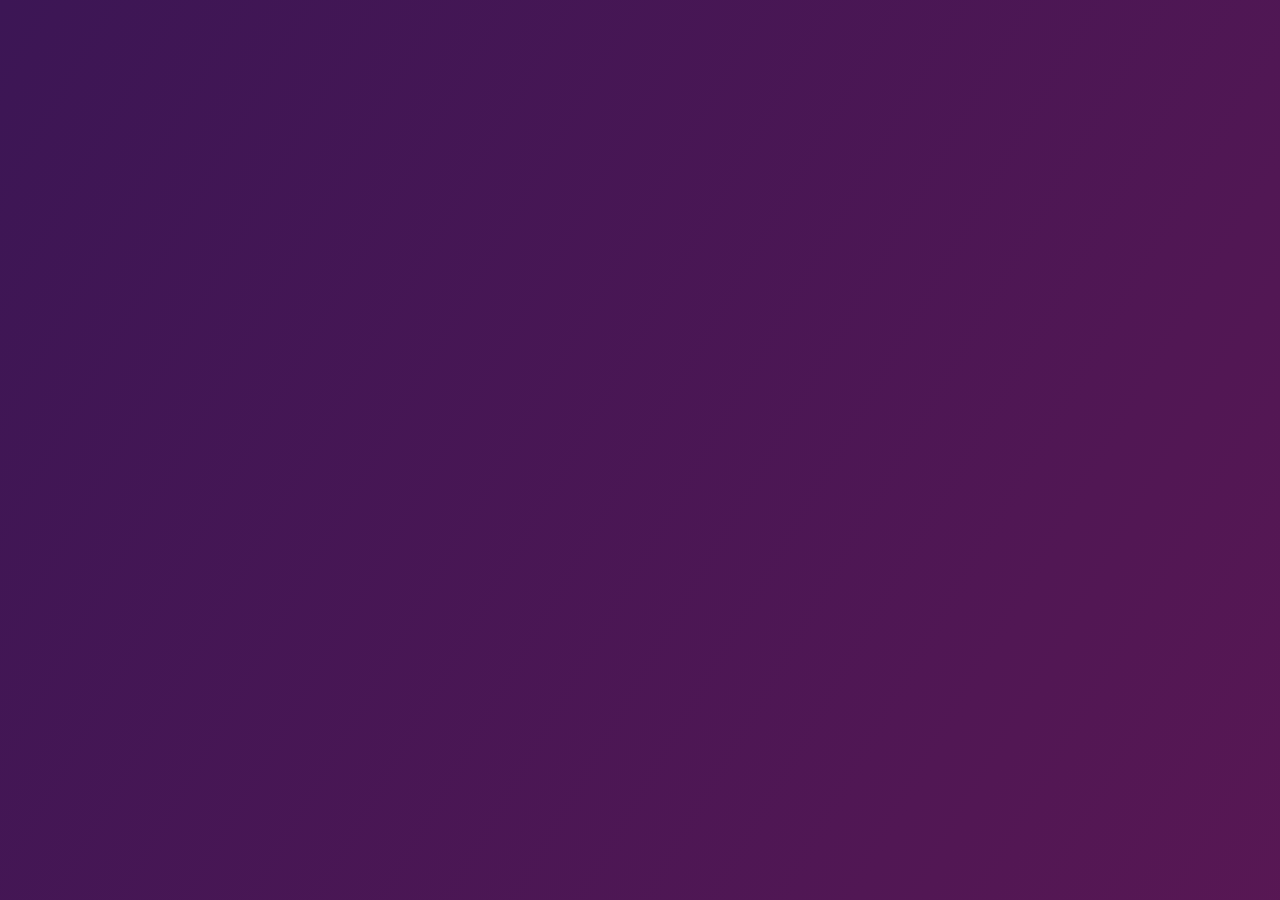
<file: index.html>
<!DOCTYPE html>
<html lang="pt-BR">
  <head>
    <meta charset="UTF-8" />
    <meta name="viewport" content="width=device-width, initial-scale=1.0" />
    <title>?ou! +</title>

    <link rel="stylesheet" type="text/css" href="./style.css" />

    <style>
      @import url("https://fonts.googleapis.com/css2?family=Lilita+One&display=swap");
    </style>
  </head>
  <body>
    <!-- <span id="modelApoie">
      <button
        id="closeModelApoie"
        class="clickable btn"
        onclick="closeModalApoie()"
      >
        <img src="./close.svg" alt="" />
      </button>

      <p class="title">
        se gostou do app <br />
        apoie nosso trabalho!
      </p>

      <img src="./qrCode.svg" alt="" />

      <div class="copyPasteDiv">
        <b>pix copia e cola</b>

        <div class="divPixCode">
          <p>00020126750014br.gov.bcb.pix01369a684781-85af-4f73-842f-6583bcb</p>

          <span class="copyBtn clickable" id="copyPaste" onclick="copyPix()">
            <img src="./copy.svg" alt="" />
          </span>
        </div>
      </div>

      <p class="title">obrigado!</p>
    </span> -->
    <main>
      <div id="init" class="ctn active">
        <div class="fakeHeader">
          <!-- <button id="apoie" class="clickable btn" onclick="openModalApoie()">
            apoie
          </button> -->
        </div>

        <div class="logoDiv">
          <img class="logoImg" src="./logo.svg" alt="" />
          <h1 class="logoTitle">verdade ou desafio +</h1>
        </div>

        <button class="clickable btn playBtn" onclick="handlePlay()">
          jogar
        </button>
      </div>

      <form id="games" class="ctn" onchange="handleChange(this)">
        <div class="fakeHeader">
          <button class="backBtn clickable" onclick="goHome()">
            <img src="./back.svg" alt="" />
          </button>
        </div>

        <div class="containerGames">
          <p class="title">verdade ? ou desafio !</p>

          <label class="radio-label">
            <input
              type="radio"
              name="options"
              class="radio-input"
              value="ESQUENTA"
            />
            <span>
              <p>Esquenta</p>
              <img class="imgOpt" src="./esquenta.svg" alt="" />
            </span>
          </label>

          <label class="radio-label">
            <input
              type="radio"
              name="options"
              class="radio-input"
              value="QUENTE"
            />
            <span>
              <p>Pesadão</p>
              <img class="imgOpt" src="./quente.svg" alt="" />
            </span>
          </label>

          <label class="radio-label">
            <input
              type="radio"
              name="options"
              class="radio-input"
              value="NOVO"
            />
            <span>
              <p>Novo</p>
              <img class="imgOpt" src="./quente.svg" alt="" />
            </span>
          </label>

          <!-- <p class="title">Faz ou Bebe!</p>

          <label class="radio-label">
            <input
              type="radio"
              name="options"
              class="radio-input"
              value="FAZ"
            />
            <span>
              <p>faz ou bebe!</p>
              <img class="imgOpt" src="./bebum.svg" alt="" />
            </span>
          </label> -->

          <p class="title">eu nunca...</p>

          <label class="radio-label">
            <input
              type="radio"
              name="options"
              class="radio-input"
              value="NUNCA"
            />
            <span>
              <p>eu nunca...</p>
              <img class="imgOpt" src="./classico.svg" alt="" />
            </span>
          </label>
        </div>

        <button
          type="button"
          id="initBtn"
          class="clickable btn"
          onclick="handleInit()"
        >
          iniciar
        </button>
      </form>

      <div id="questions" class="ctn">
        <div class="fakeHeader">
          <button class="backBtn clickable" onclick="goGames()">
            <img src="./back.svg" alt="" />
          </button>
          <p class="headerTitle"></p>
        </div>

        <p id="questionsTxt"></p>

        <div id="divBtnsVord">
          <button id="dado" class="clickable" onclick="onClickDado()">
            <img src="./dice.svg" alt="" />
          </button>

          <button id="arrego" class="clickable" onclick="onClickArreguei()">
            arreguei
          </button>

          <span class="separator">OU</span>
          <button
            id="verdadeVord"
            class="clickable btn"
            onclick="onClickVerdade()"
          >
            <p>Verdade ?</p>
          </button>

          <button
            id="desafioVord"
            class="clickable btn"
            onclick="onClickDesafio()"
          >
            <p>Desafio !</p>
          </button>
        </div>

        <div id="divBtnsNever">
          <button
            id="btnNever"
            class="clickable btn"
            onclick="onClickEuNunca()"
          >
            <p>Eu nunca...</p>
          </button>
        </div>

        <div id="divBtnsDoDrink">
          <button
            id="btnDoDrink"
            class="clickable btn"
            onclick="onClickFazBebe()"
          >
            <p>Faz ou Bebe!</p>
          </button>
        </div>
      </div>
    </main>

    <script type="text/javascript" src="./script.js"></script>
  </body>
</html>
</file>
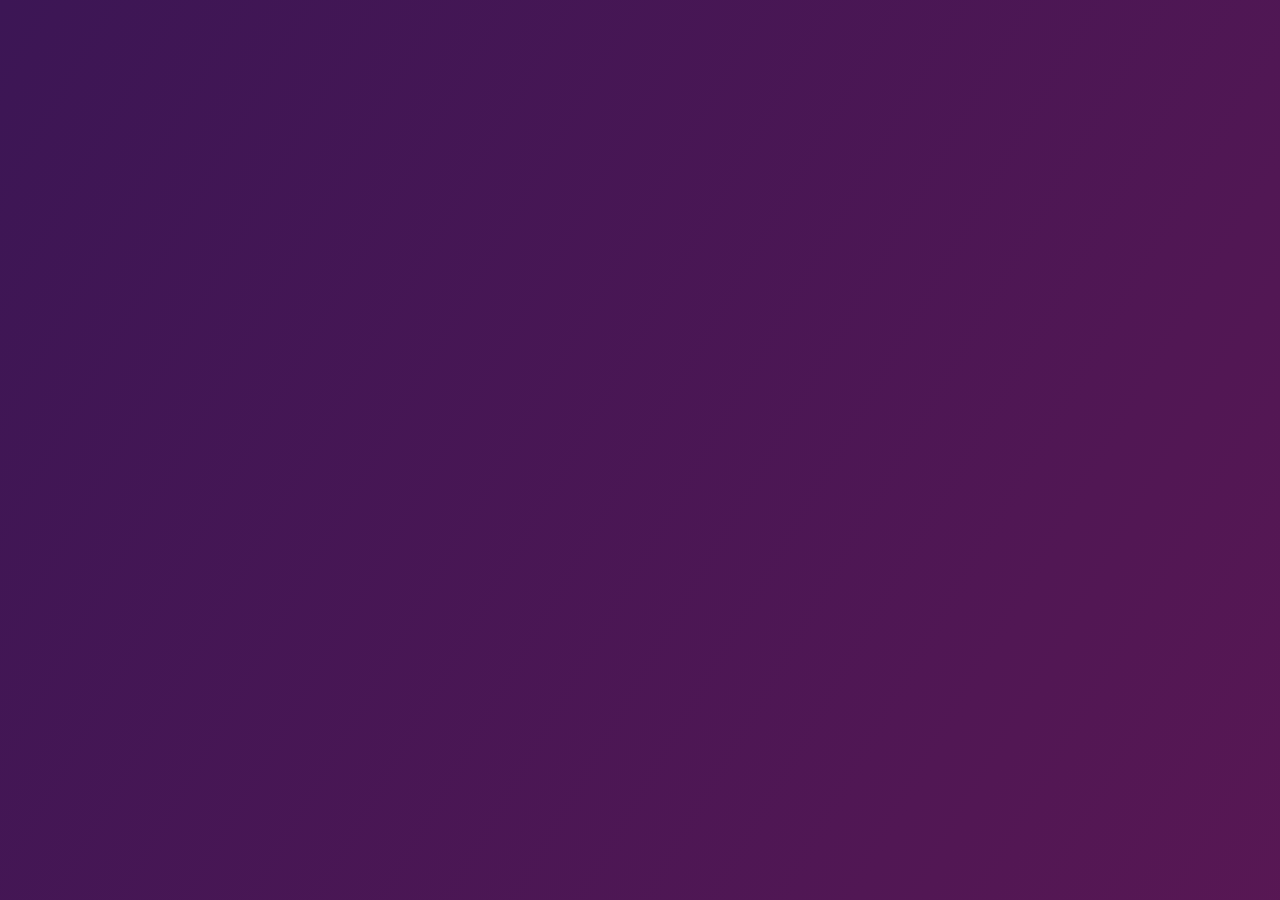
<file: vord.html>
<!DOCTYPE html>
<html lang="pt-BR">
  <head>
    <meta charset="UTF-8" />
    <meta name="viewport" content="width=device-width, initial-scale=1.0" />
    <title>?ou! +</title>

    <link rel="stylesheet" type="text/css" href="./style.css" />
    <link rel="stylesheet" type="text/css" href="./style-2.css" />

    <style>
      @import url("https://fonts.googleapis.com/css2?family=Lilita+One&display=swap");
    </style>
  </head>
  <body>
    <span id="modal">
      <button
        id="closeModal"
        class="clickable btn"
        onclick="closeModalJogadores()"
      >
        <img src="./close.svg" alt="" />
      </button>

      <p class="title">Adicione novos jogadores</p>

      <form action="" id="form-jogadores">
        <label for="nome" class="label-input">
          <p>Nome</p>
          <input name="nome" type="text" id="nome" placeholder="Nome" />
        </label>

        <div for="sexo" class="group-radio">
          <p>Sexo</p>
          <div class="option">
            <label class="label-option">
              <input type="radio" name="sexo" value="M" id="sexo-m" />
              M
            </label>
            <label class="label-option">
              <input type="radio" name="sexo" value="F" id="sexo-f" />
              F
            </label>
          </div>
        </div>

        <div for="preferencia" class="group-radio">
          <p>Preferência</p>
          <div class="option">
            <label class="label-option">
              <input
                type="radio"
                name="preferencia"
                value="M"
                id="preferencia-m"
              />
              M
            </label>
            <label class="label-option">
              <input
                type="radio"
                name="preferencia"
                value="F"
                id="preferencia-f"
              />
              F
            </label>
            <label class="label-option">
              <input
                type="radio"
                name="preferencia"
                value="MF"
                id="preferencia-mf"
              />
              M & F
            </label>
          </div>
        </div>

        <button type="button" class="clickable btn" onclick="addJogador()">
          adicionar
        </button>
      </form>

      <div id="jogadores"></div>
    </span>

    <main>
      <div id="init" class="ctn active">
        <div class="fakeHeader">
          <button
            id="apoie"
            class="clickable btn"
            onclick="openModalJogadores()"
          >
            jogadores
          </button>
        </div>

        <div class="logoDiv">
          <img class="logoImg" src="./logo.svg" alt="" />
          <h1 class="logoTitle">verdade ou desafio +</h1>
        </div>

        <button class="clickable btn playBtn" onclick="handleInit()">
          jogar
        </button>
      </div>

      <div id="questions" class="ctn">
        <div class="fakeHeader">
          <button class="backBtn clickable" onclick="goInit()">
            <img src="./back.svg" alt="" />
          </button>
          <p class="headerTitle">Verdade ? ou Desafio !</p>
        </div>

        <div>
          <p id="activePlayer"></p>
          <br />
          <p id="questionsTxt"></p>
        </div>

        <div id="divBtnsVord">
          <button id="dado" class="clickable" onclick="onClickDado()">
            <img src="./dice.svg" alt="" />
          </button>

          <button id="arrego" class="clickable" onclick="onClickArreguei()">
            arreguei
          </button>

          <span class="separator">OU</span>
          <button
            id="verdadeVord"
            class="clickable btn"
            onclick="onClickVerdade()"
          >
            <p>Verdade ?</p>
          </button>

          <button
            id="desafioVord"
            class="clickable btn"
            onclick="onClickDesafio()"
          >
            <p>Desafio !</p>
          </button>
        </div>
      </div>
    </main>

    <script type="text/javascript" src="./script-2.js"></script>
  </body>
</html>
</file>
<file: style.css>
* {
  margin: 0;
  padding: 0;
  font-family: "Lilita One", sans-serif;
  box-sizing: border-box;
  text-transform: uppercase;

  -webkit-user-select: none; /* Safari */
  -moz-user-select: none; /* Firefox */
  -ms-user-select: none; /* IE 10+ */
  user-select: none; /* Standard syntax */
}

body {
  height: 100vh;
  background-image: linear-gradient(
    120deg,
    rgb(60, 22, 85),
    rgb(103, 24, 83),
    rgb(141, 39, 146)
  );
  background-size: 400% 100%;
  animation: backgroundAnimated 60s linear infinite;
  overflow: hidden;
}

main {
  position: relative;
  height: 100vh;
  max-width: 420px;
  width: 100%;
  margin: 0 auto;
  overflow: hidden;
}

.title {
  font-size: 24px;
  color: #fff;
  text-shadow: 4px 3px 1px rgba(0, 0, 0, 1);
}

.btn {
  display: flex;
  align-items: center;
  justify-content: center;
  min-height: 40px;
  border: none;
  transition: all 0.3s ease;
}

.clickable {
  cursor: pointer;
}

.clickable.clicked {
  scale: 0.9;
}

.ctn {
  position: absolute;
  display: flex;
  flex-direction: column;
  align-items: center;
  width: 100%;
  height: 100%;
  transform: translate(-500px, 0px);
  /* animation: divInactive 0.5s linear forwards; */
  border-radius: 5px;
  overflow: hidden;
  padding: 12px;
}

.ctn.active {
  animation: divActive 0.5s linear forwards;
}

.fakeHeader {
  display: flex;
  align-items: center;
  justify-content: space-between;
  width: 100%;
  padding-top: 12px;
  color: #fff;
  font-size: 20px;
  text-shadow: 4px 3px 1px rgba(0, 0, 0, 1);
}

.backBtn {
  display: flex;
  align-items: center;
  justify-content: center;
  background-color: transparent;
  border: none;
  cursor: pointer;
}

#init {
  justify-content: space-between;
}

#apoie {
  margin-left: auto;
  color: #fff;
  padding: 0 15px;
  border-radius: 5px;
  text-shadow: 4px 3px 1px rgba(0, 0, 0, 1);
  background: linear-gradient(
    120deg,
    rgb(28, 88, 13) 30%,
    rgb(48, 141, 30) 80%,
    rgb(53, 170, 49) 100%
  );
  box-shadow: 4px 3px 5px rgba(0, 0, 0, 0.5);
}

#modalApoie {
  position: absolute;
  top: calc(50% - 250px);
  left: -500px;
  display: flex;
  flex-direction: column;
  align-items: center;
  justify-content: center;
  gap: 12px;
  width: 300px;
  height: 100%;
  max-height: 500px;
  background-color: #380f5a;
  transition: all;
  padding: 12px;
  border-radius: 5px;
  z-index: 20;
  transition: all 0.3s ease;
  visibility: hidden;
}

#modalApoie.active {
  left: calc(50% - 150px);
  visibility: visible;
}

#modalApoie.active::after {
  content: " ";
  background-color: #0000007e;
  position: absolute;
  height: 100vh;
  width: 100vw;
  z-index: -1;
}

#closeModalApoie {
  position: absolute;
  top: 0px;
  right: 10px;
  border: none;
  background-color: transparent;
}

#modalApoie .title {
  text-align: center;
}

#modalApoie img {
  width: 100%;
}

.copyPasteDiv {
  display: flex;
  flex-direction: column;
  gap: 8px;
  width: 100%;
  color: #fff;
  text-shadow: 4px 3px 1px rgba(0, 0, 0, 1);
}

.divPixCode {
  display: flex;
  align-items: center;
  justify-content: center;
  gap: 8px;
}

.divPixCode p {
  white-space: nowrap;
  overflow: hidden;
  text-overflow: ellipsis;
  width: 100%;
}

.logoDiv {
  display: flex;
  flex-direction: column;
  align-items: center;
  justify-content: center;
  gap: 10px;
}

.logoImg {
  width: 250px;
  filter: drop-shadow(4px 3px 5px rgba(0, 0, 0, 0.5));
}

.logoTitle {
  font-size: 50px;
  text-align: center;
  color: #fff;
  font-size: 24px;
  text-shadow: 4px 3px 1px rgba(0, 0, 0, 1);
}

.playBtn {
  display: flex;
  align-items: center;
  justify-content: center;
  height: 50px;
  border: 1px solid #fff;
  border-radius: 5px;
  width: 100%;
  height: 50px;

  background-color: #380f5a;
  color: #fff;
  text-shadow: 4px 3px 1px rgba(0, 0, 0, 1);
  font-size: 20px;
  box-shadow: 4px 3px 5px rgba(0, 0, 0, 0.5);
}

#games {
  display: flex;
  width: 100%;
}

#games .containerGames {
  display: flex;
  align-items: center;
  flex-direction: column;
  gap: 12px;
  width: 100%;
  height: calc(100vh - 36px);
  overflow: auto;
  scrollbar-width: none; /* Firefox */
  padding-bottom: 100px;
}

#games .containerGames::-webkit-scrollbar {
  display: none; /* Chrome, Safari e Edge */
}

.radio-label {
  display: flex;
  align-items: center;
  justify-content: center;
  border: none;
  background-color: #ffffff;
  border-radius: 5px;
  cursor: pointer;
  width: 100%;
  min-height: 100px;
  height: 100px;
  transition: all 0.3s, border-color 0.3s;
  overflow: hidden;
  box-shadow: 4px 3px 5px rgba(0, 0, 0, 0.5);
}

.radio-input {
  display: none;
}

.radio-label span {
  display: flex;
  flex-direction: column;
  align-items: center;
  justify-content: space-between;
  text-align: center;
  font-size: 20px;
  font-weight: bold;
  color: #380f5a;
  width: 100%;
  height: 100%;
  padding: 10px;
}

.radio-input:checked + span {
  background-image: linear-gradient(120deg, #135815, #338b36, #47b34b);
  background-color: #41a544;
  color: #ffffff;
  text-shadow: 4px 3px 1px rgba(0, 0, 0, 1);
}

.imgOpt {
  height: 50px;
}

.radio-input:checked + span .imgOpt {
  animation: optSelected 0.2s linear;
}

#initBtn {
  position: fixed;
  z-index: 2;
  transform: translate(500px, calc(100vh - 70px));

  width: 150px;
  height: 50px;
  font-size: 20px;
  border: 1px solid #fff;
  border-radius: 5px;
  color: #fff;
  text-shadow: 4px 3px 1px rgba(0, 0, 0, 1);
  background: linear-gradient(120deg, rgb(226 30 30), rgba(49, 52, 203, 1));
  box-shadow: 4px 3px 5px rgba(0, 0, 0, 0.5);
}

#initBtn.show {
  animation: showInitBtn 0.7s ease-out forwards;
}

#initBtn.show.clicked {
  scale: none;
}

#questions {
  display: flex;
  align-items: center;
  justify-content: space-between;
}

#questionsTxt {
  color: #fff;
  text-shadow: 4px 3px 1px rgba(0, 0, 0, 1);
  font-size: 20px;
  text-align: center;
}

#questionsTxt.rotate {
  animation: rotate 0.5s linear;
}

#questions .btn {
  cursor: pointer;
  display: flex;
  align-items: center;
  justify-content: center;
  width: 48%;
  height: 60px;
  border: 1px solid #fff;
  border-radius: 8px;
  font-size: 18px;
  font-weight: normal;
  text-transform: uppercase;
  transition: all 0.2s ease;
  color: white;
  box-shadow: 4px 3px 1px 0px rgba(0, 0, 0, 0.5);
  text-shadow: 4px 3px 1px rgba(0, 0, 0, 1);
  letter-spacing: 1px;
  z-index: 8;
}

#divBtnsVord {
  position: relative;
  display: flex;
  flex-direction: row;
  align-items: center;
  justify-content: space-between;
  width: 100%;
  padding-bottom: 12px;
}

.separator {
  position: absolute;
  left: calc(50% - 20px);
  display: flex;
  align-items: center;
  justify-content: center;
  color: #000;
  /* text-shadow: 4px 3px 1px rgba(0, 0, 0, 1); */
  width: 40px;
  height: 40px;
  background-color: white;
  border-radius: 40px;
  box-shadow: 4px 3px 1px 0px rgba(0, 0, 0, 0.5);
  z-index: 10;
}

#desafioVord {
  background-color: rgb(226 30 30);
}

#verdadeVord {
  background-color: rgba(49, 52, 203, 1);
}

#verdadeVord:disabled {
  cursor: default;
  background-color: gray;
}

#arrego {
  position: absolute;
  top: -40px;
  /* left: calc(50% - 50px); */
  z-index: 10;
  width: 100px;
  height: 36px;
  background-color: #d3d02e;
  border: 1px solid #fff;
  border-radius: 8px;
}

#dado {
  display: none;
  position: absolute;
  top: -60px;
  right: 0;
  z-index: 10;
  width: 60px;
  height: 60px;
  background-color: transparent;
  border: none;
}

#dado img {
  width: 100%;
  height: 100%;
}

#divBtnsNever {
  position: relative;
  display: flex;
  flex-direction: row;
  align-items: center;
  justify-content: center;
  width: 100%;
  padding-bottom: 12px;
}

#btnNever {
  width: 100%;
  background: linear-gradient(
    120deg,
    rgb(28, 88, 13) 30%,
    rgb(48, 141, 30) 80%,
    rgb(53, 170, 49) 100%
  );
}

#divBtnsDoDrink {
  position: relative;
  display: flex;
  flex-direction: row;
  align-items: center;
  justify-content: center;
  width: 100%;
  padding-bottom: 12px;
}

#btnDoDrink {
  width: 100%;
  background: linear-gradient(
    120deg,
    rgb(28, 88, 13) 30%,
    rgb(48, 141, 30) 80%,
    rgb(53, 170, 49) 100%
  );
}

@keyframes backgroundAnimated {
  0% {
    background-position: 0% 50%;
  }
  50% {
    background-position: 100% 50%;
  }
  100% {
    background-position: 0% 50%;
  }
}

@keyframes divActive {
  from {
    transform: translate(-500px, 0px);
    z-index: 1;
  }
  to {
    transform: translate(0px, 0px);
    z-index: 2;
  }
}

@keyframes divInactive {
  from {
    transform: translate(0px, 0px);
    z-index: 2;
  }
  to {
    transform: translate(-500px, 0px);
    z-index: 1;
  }
}

@keyframes optSelected {
  from {
    transform: skew(10deg, 0deg);
  }
  to {
    transform: skew(0, 0);
  }
}

@keyframes showInitBtn {
  0% {
    transform: translate(500px, calc(100vh - 70px));
  }
  80% {
    transform: translate(-20px, calc(100vh - 70px));
  }
  100% {
    transform: translate(0px, calc(100vh - 70px));
  }
}

@keyframes rotate {
  0% {
    transform: rotateY(0deg);
  }
  100% {
    transform: rotateY(360deg);
  }
}
</file>
<file: style-2.css>
#modal {
  position: fixed;
  top: 0%;
  left: 0%;
  transform: translate(-50%, 0);
  display: flex;
  flex-direction: column;
  align-items: center;
  justify-content: flex-start;
  gap: 12px;
  width: 100%;
  max-width: 420px;
  height: 100%;
  background-color: #380f5a;
  transition: all;
  padding: 12px;
  border-radius: 5px;
  z-index: 20;
  transition: all 0.3s ease;
  visibility: hidden;
}

#modal.active {
  left: 50%;
  /* transform: translate(0, 0); */
  visibility: visible;
}

#modal.active #closeModal {
  position: absolute;
  top: 0px;
  right: 10px;
  border: none;
  background-color: transparent;
}

#modal .title {
  text-align: center;
}

#modal img {
  width: 100%;
}

#form-jogadores {
  display: flex;
  flex-direction: column;
  gap: 12px;
  width: 100%;
  height: 100%;
  color: white;
}

#form-jogadores input {
  font-size: 18px;
}

.group-radio {
    display: flex;
    flex-direction: column;
    gap: 4px;
    width: 100%;
}

.group-radio .option {
  display: flex;
  align-items: center;
  gap: 24px;
  width: 100%;
}
</file>
